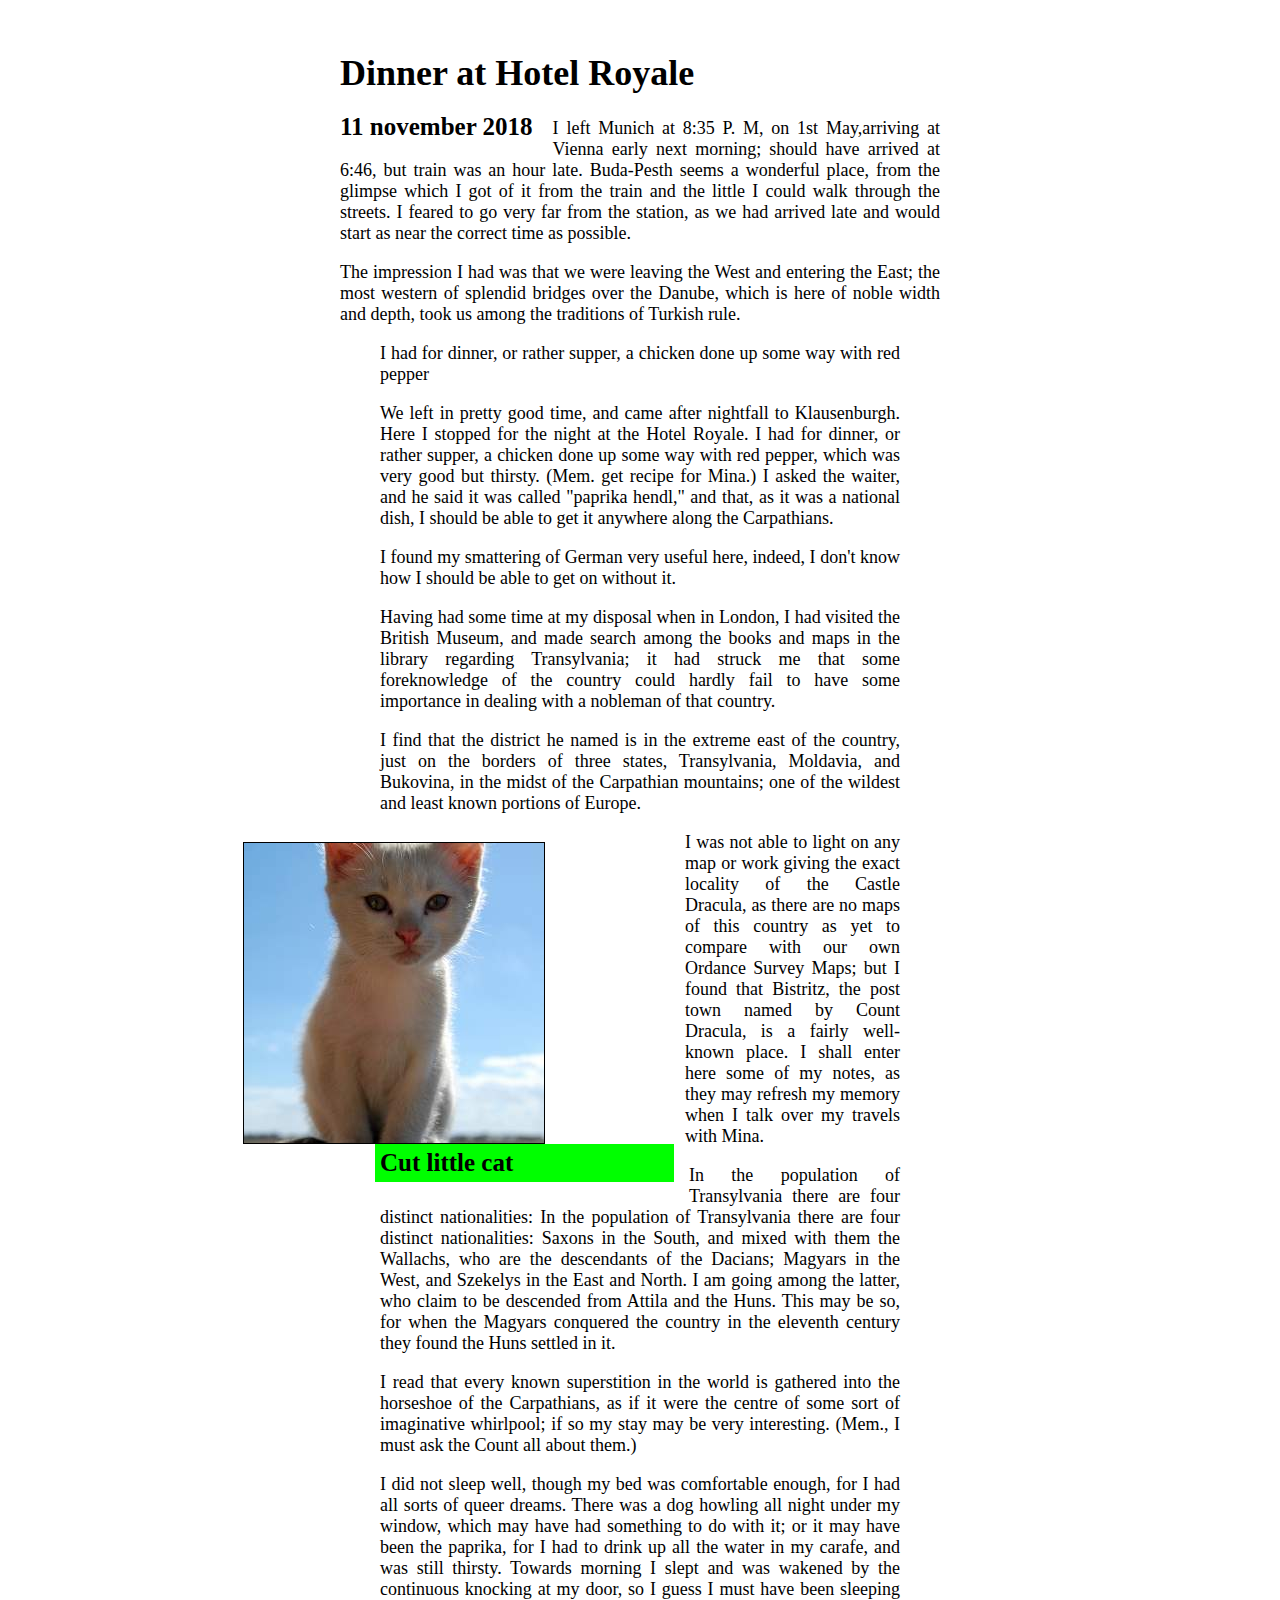
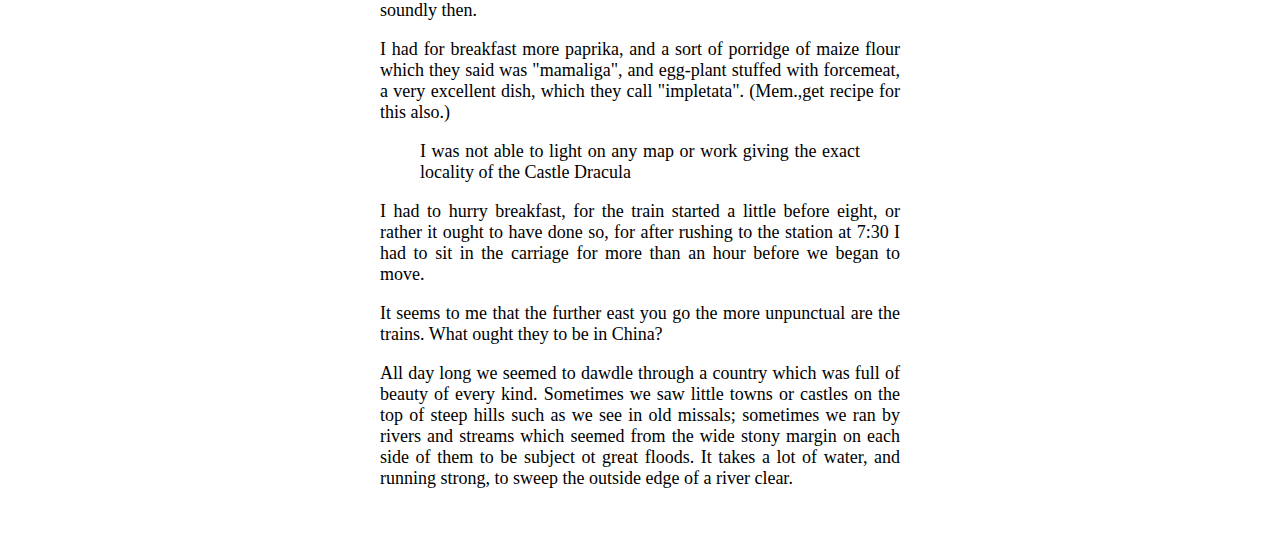
<file: week4/index.html>
<!DOCTYPE html>
<html lang="en">
<head>
    <meta charset="UTF-8">
    <meta name="viewport" content="width=device-width, initial-scale=1.0">
    <meta http-equiv="X-UA-Compatible" content="ie=edge">
    <link rel="stylesheet" href="week4.css">
    <title>Document</title>
</head>
<body>
    <div>
               <h1>Dinner at Hotel Royale</h1>
                   <p><span>11 november 2018</span>I left
                     Munich at 8:35 P. M, on 1st May,arriving at
                    Vienna early next morning; should have arrived at 6:46, 
                    but train was an hour late. Buda-Pesth seems a wonderful place, from
                    the glimpse which I got of it from the train and the little I could
                    walk through the streets. I feared to go very far from the station, 
                    as we had arrived late and would start as near the correct time as
                    possible.</p>
                  
                   <p>The impression I had was that we were leaving the West and entering 
                  the East; the most western of splendid bridges over the Danube, which
                   is here of noble width and depth, took us among the traditions of 
                   Turkish rule.</p>
                   
                 
                   <blockquote class="right">I had for dinner, or rather supper, a 
                     chicken done up some way with red pepper</blockqoute>
                   
                     <p>We left in pretty good time, and came after nightfall to Klausenburgh. Here I
                     stopped for the night at the Hotel Royale. I had for dinner, or rather supper,
                     a chicken done up some way with red pepper, which was very good but thirsty. 
                     (Mem. get recipe for Mina.) I asked the waiter, and he said it was 
                     called "paprika hendl," and that, as it was a national dish, I should 
                     be able to get it anywhere along the Carpathians.
                     </p>
                   <p> I found my smattering of German very useful here, indeed,
                     I don't know how I should be able to get on without it.</p>
                       
                   <p> Having had some time at my disposal when in London,
                    I had visited the British Museum, and made search 
                    among the books and maps in the library regarding Transylvania; 
                    it had struck me that some foreknowledge of the country could 
                    hardly fail to have some importance in dealing with a nobleman of that country.</P>
           
                   <p>I find that the district he named is in the extreme east of the country, 
                    just on the borders of three states, Transylvania, Moldavia, and Bukovina,
                    in the midst of the Carpathian mountains; one of the wildest and least known portions of Europe.</p>
               
                   <img class="lolokati" src="lolokati.jpg" alt="cat picture">
                   <span class="cat-little">Cut little cat</span>
              
                   <p>I was not able to light on any map or work giving the exact 
                   locality of the Castle Dracula, as there are no maps of this
                    country as yet to compare with our own Ordance Survey Maps; 
                    but I found that Bistritz, the post town named by Count Dracula, 
                    is a fairly well-known place. I shall enter here some of my notes,
                     as they may refresh my memory when I talk over my travels with Mina.</p>
                   
                   <p> In the population of Transylvania there are four distinct nationalities:
                    In the population of Transylvania there are four distinct nationalities:
                    Saxons in the South, and mixed with them the Wallachs, who are the descendants
                    of the Dacians; Magyars in the West, and Szekelys in the East and North.
                    I am going among the latter, who claim to be descended from Attila and the Huns.
                    This may be so, for when the Magyars conquered the country in the eleventh century
                    they found the Huns settled in it.
                     </p>
                   
                   <p>I read that every known superstition in the world is gathered 
                    into the horseshoe of the Carpathians, as if it were the centre 
                    of some sort of imaginative whirlpool; if so my stay may be very
                    interesting. (Mem., I must ask the Count all about them.)</p>
                         
                   <p> I did not sleep well, though my bed was comfortable enough,
                    for I had all sorts of queer dreams. There was a dog howling all 
                    night under my window, which may have had something to do with it;
                    or it may have been the paprika, for I had to drink up all the water 
                    in my carafe, and was still thirsty. Towards morning I slept and was wakened
                    by the continuous knocking at my door, so I guess I must have been sleeping 
                    soundly then.</p>
               
                          
                   <p> I had for breakfast more paprika, 
                    and a sort of porridge of maize flour 
                    which they said was "mamaliga", and egg-plant 
                    stuffed with forcemeat, a very excellent dish,
                    which they call "impletata". (Mem.,get recipe for this also.)</p>
                        
                   <blockquote class="left">I was not able to light on any map or work giving the
                    exact locality of the Castle Dracula</blockquote>
                            
                   <p>I had to hurry breakfast, for the train started a 
                    little before eight, or rather it ought to have done so, 
                    for after rushing to the station at 7:30 I had to sit in
                    the carriage for more than an hour before we began to move.</p>
                   <p>It seems to me that the further east you go the more unpunctual 
                    are the trains. What ought they to be in China?</p>
                                      
                    <p>All day long we seemed to dawdle through a country 
                    which was full of beauty of every kind. Sometimes 
                    we saw little towns or castles on the top of steep 
                    hills such as we see in old missals; sometimes we ran
                    by rivers and streams which seemed from the wide stony
                    margin on each side of them to be subject ot great floods.
                    It takes a lot of water, and running strong, to sweep the 
                    outside edge of a river clear.</p>
                 </div>
                    
</body>

</html>
</file>
<file: week4/week4.css>
body: {
    margin:0;
}
div {
    width: 600px;
    margin: auto;
    padding: 20px;
    text-align: justify;
    font-size: 18px;
    
}
span {
    font-size:25px;
    font-weight: bold;
    color: #000;
    display:block;
    margin:-10px 15px 5px -5px;
    padding:5px;
    float:left;
}
.lolokati {
    width: 300px;
    border:1px solid #000;
    margin:10px 0px 10px 3px;
    float: left;
    position: relative;
    right:140px;
    
}
.cat-little {
    width: 289px;
    background-color: #0F0;
    color:#000;
}
</file>
